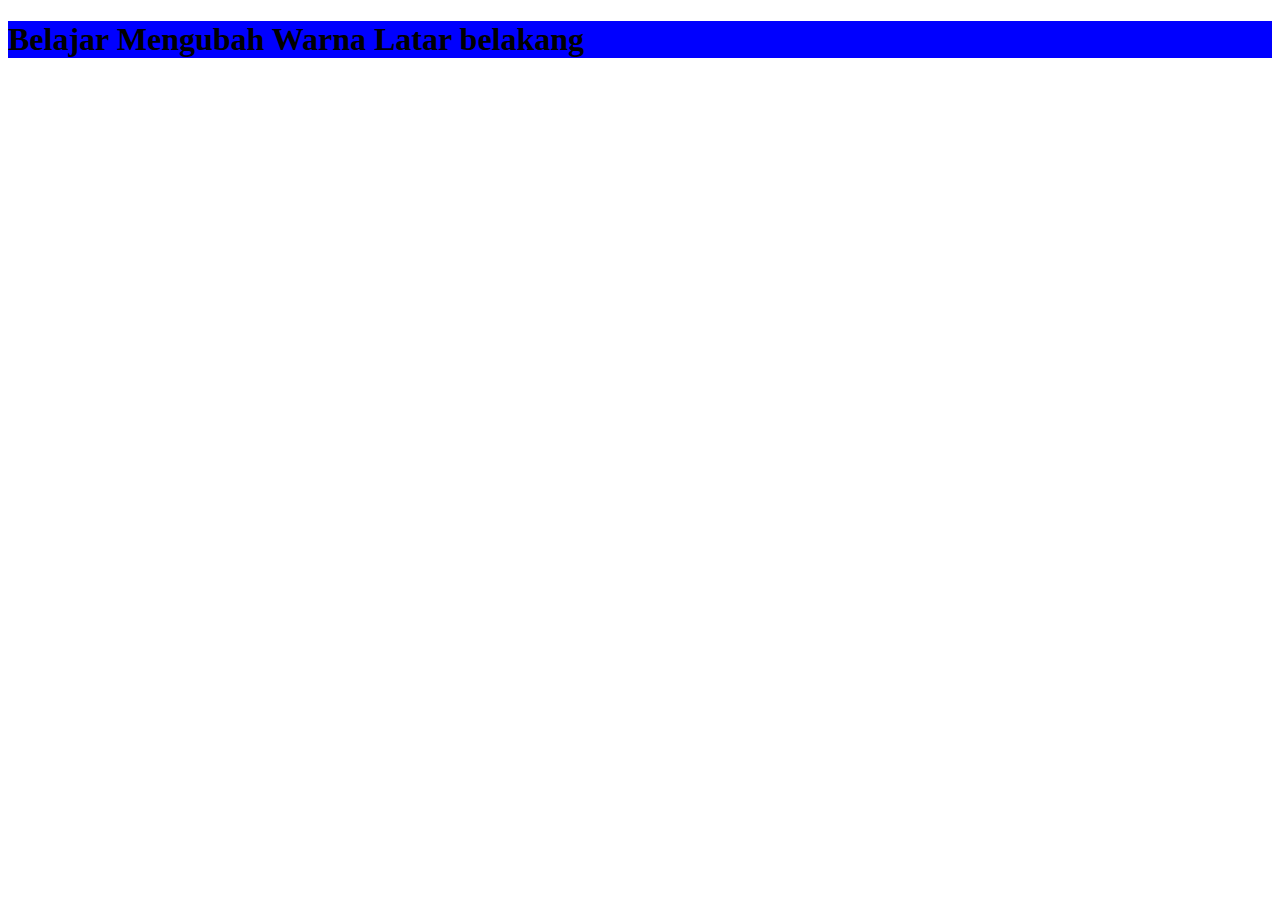
<file: backgroud-color.html>
<!DOCTYPE html>
<html lang="en">
<head>
    <meta charset="UTF-8">
    <meta name="viewport" content="width=device-width, initial-scale=1.0">
    <title>Document</title>
    <style>
        h1 {
            background-color: blue;
        }
    </style>
</head>
<body>
    <h1>Belajar Mengubah Warna Latar belakang</h1>
</body>
</html>
</file>
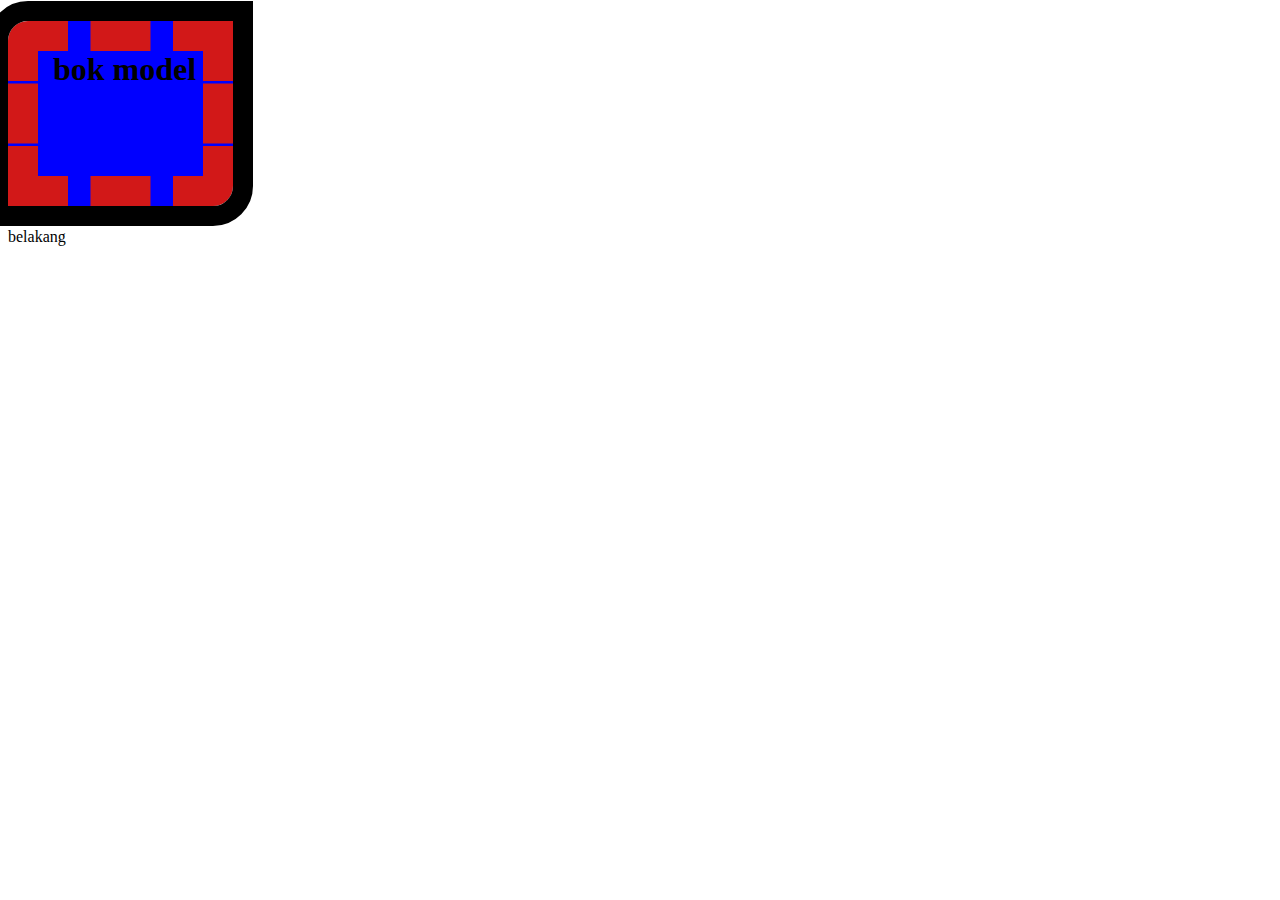
<file: box.html>
<!DOCTYPE html>
<html lang="en">
<head>
    <meta charset="UTF-8">
    <meta name="viewport" content="width=device-width, initial-scale=1.0">
    <title>Document</title>
    <style>
        h1 {
            padding-left: 15px;
            padding-bottom: 25px;
           
            border: 30px dashed rgb(210, 24, 24);
            outline: 20px solid;
            background-color: blue;
            height: 100px;
            border-top-left-radius: 20px;
            border-bottom-right-radius: 20px;
            width: 150px;
        }
    </style>
</head>
<body>
    <h1>bok model</h1>
    <p>belakang</p>
</body>
</html>
</file>
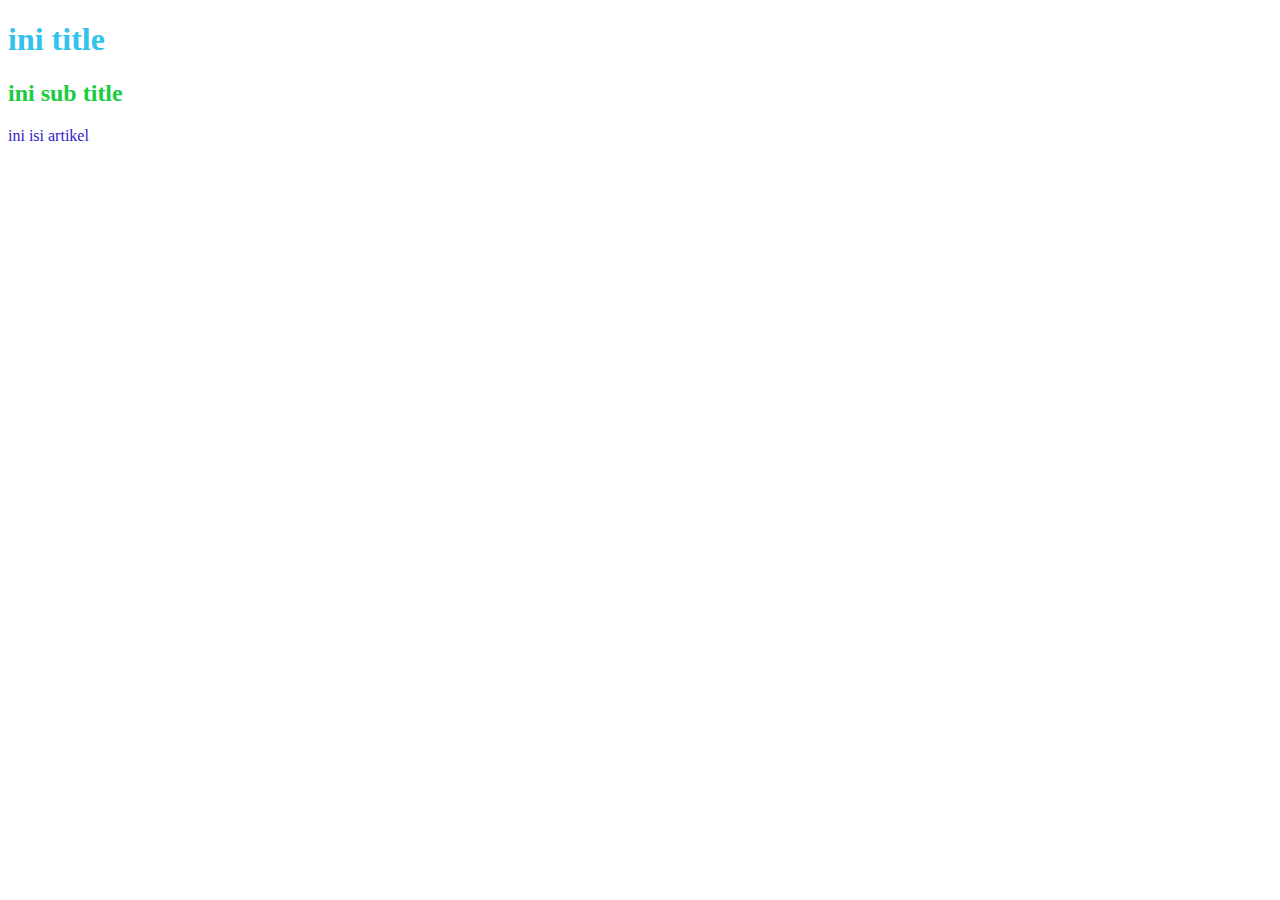
<file: color.html>
<!DOCTYPE html>
<html lang="en">
<head>
    <meta charset="UTF-8">
    <meta name="viewport" content="width=device-width, initial-scale=1.0">
    <title>Document</title>
   <style>
    h1 {
        color: rgb(50, 194, 237);
    }
    h2 {
        color: rgb(27, 204, 65);
    }
    p {
        color: rgb(48, 27, 204);

    }
   </style>
</head>
<body>
    <h1>ini title</h1>
    <h2>ini sub title</h2>
    <p>ini isi artikel</p>
</body>
</html>
</file>
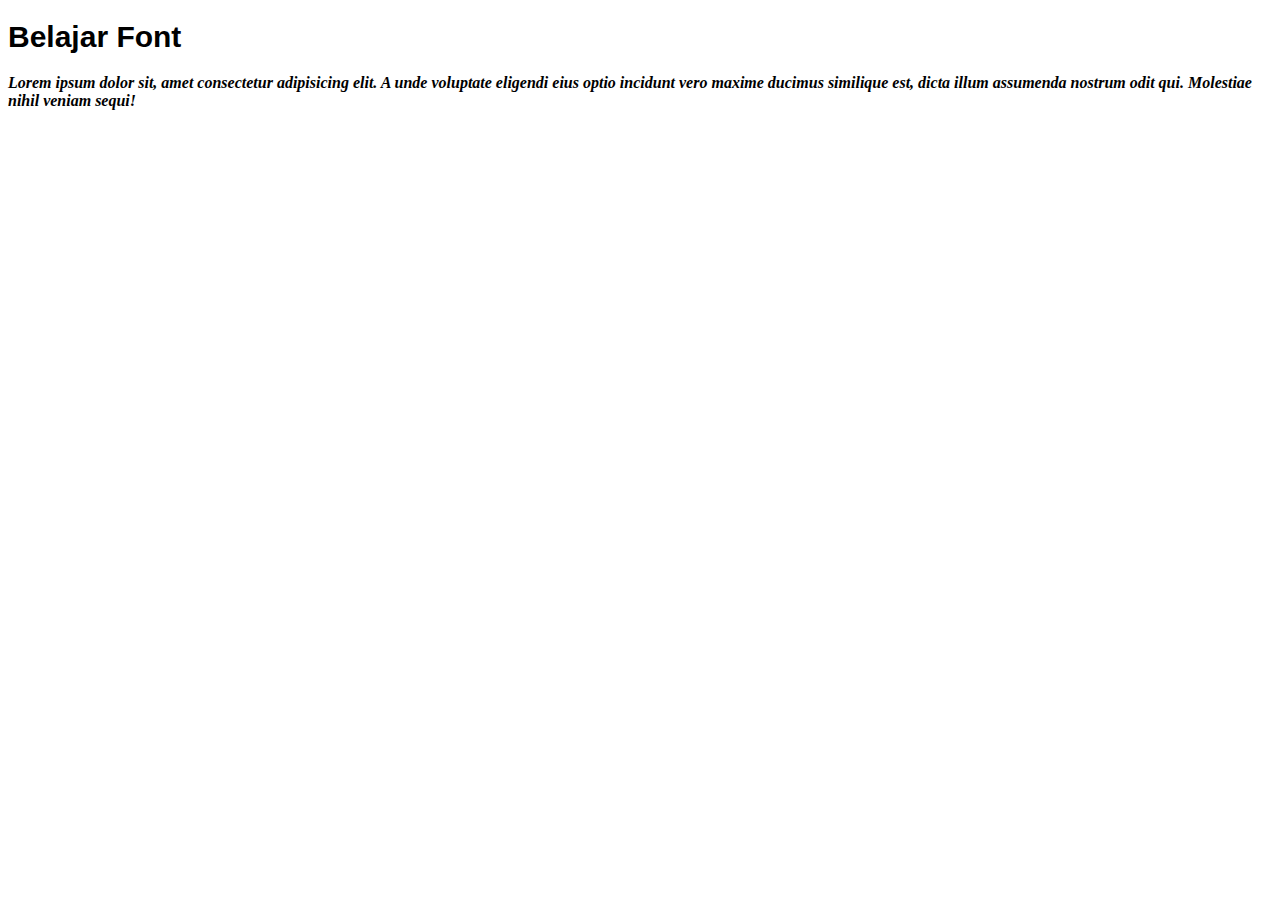
<file: font.html>
<!DOCTYPE html>
<html lang="en">
<head>
    <meta charset="UTF-8">
    <meta name="viewport" content="width=device-width, initial-scale=1.0">
    <title>Document</title>
    <link rel="preconnect" href="https://fonts.googleapis.com">
<link rel="preconnect" href="https://fonts.gstatic.com" crossorigin>
<link href="https://fonts.googleapis.com/css2?family=Bebas+Neue&display=swap" rel="stylesheet">
    <style>
        h1 {
            font-family: Arial, sans-serif;
            font-size: 30px;
        }
        p {
            font-family:  code in the ;
            font-style: oblique;
            font-weight: bold;
        }
    </style>
</head>
<body>
    <h1>Belajar Font</h1>
    <p>Lorem ipsum dolor sit, amet consectetur adipisicing elit. A unde voluptate eligendi eius optio incidunt vero maxime ducimus similique est, dicta illum assumenda nostrum odit qui. Molestiae nihil veniam sequi!</p>
</body>
</html>
</file>
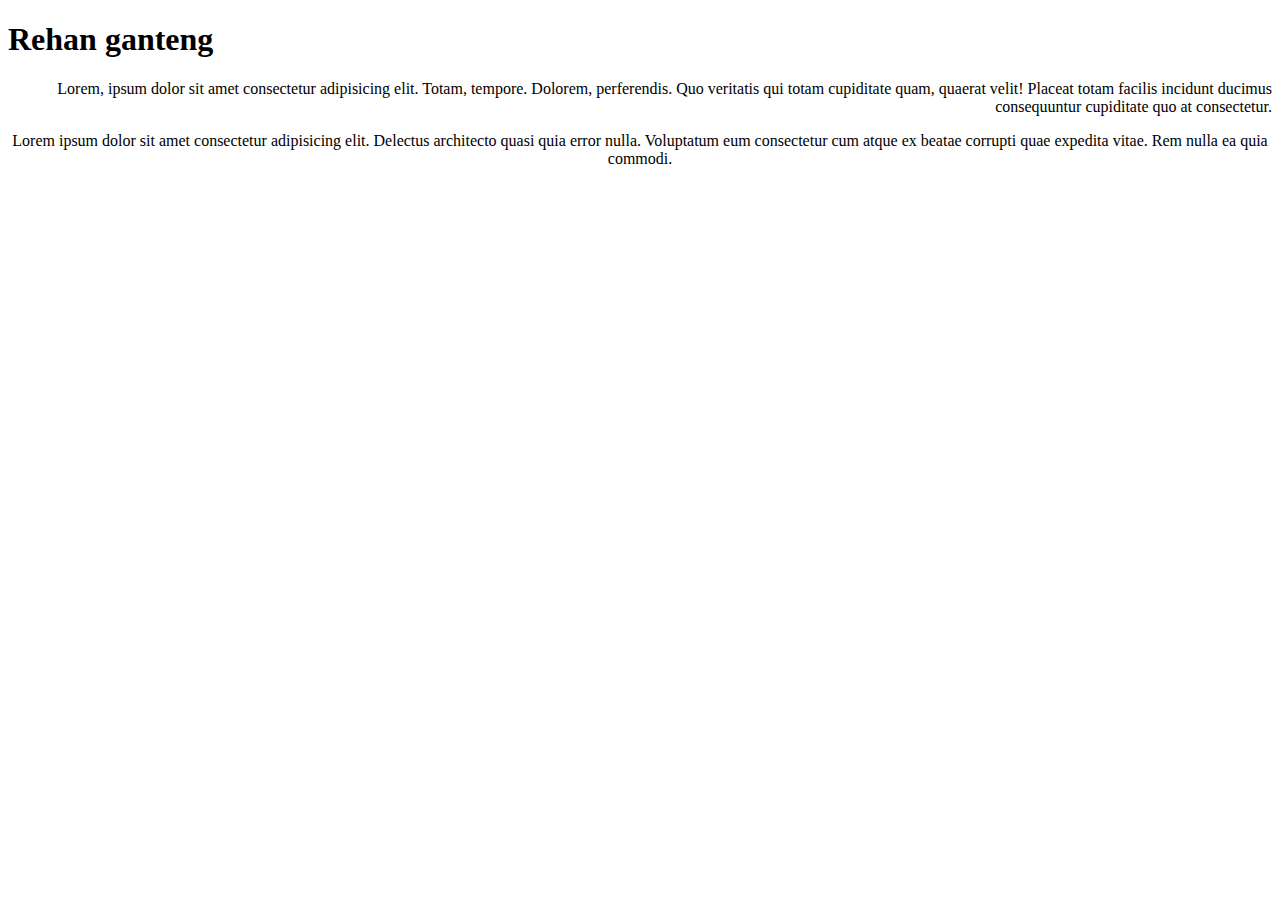
<file: text.html>
<!DOCTYPE html>
<html lang="en">
<head>
    <meta charset="UTF-8">
    <meta name="viewport" content="width=device-width, initial-scale=1.0">
    <title>Document</title>
    <style>
        .rata-kanan {
            text-align: right;
        }
        .rata-tengah {
            text-align: center;
        }
    </style>
</head>
<body>
    <h1>Rehan ganteng</h1>
    <p class="rata-kanan">Lorem, ipsum dolor sit amet consectetur adipisicing elit. Totam, tempore. Dolorem, perferendis. Quo veritatis qui totam cupiditate quam, quaerat velit! Placeat totam facilis incidunt ducimus consequuntur cupiditate quo at consectetur.</p>
    <p class="rata-tengah">Lorem ipsum dolor sit amet consectetur adipisicing elit. Delectus architecto quasi quia error nulla. Voluptatum eum consectetur cum atque ex beatae corrupti quae expedita vitae. Rem nulla ea quia commodi.</p>
</body>
</html>
</file>
